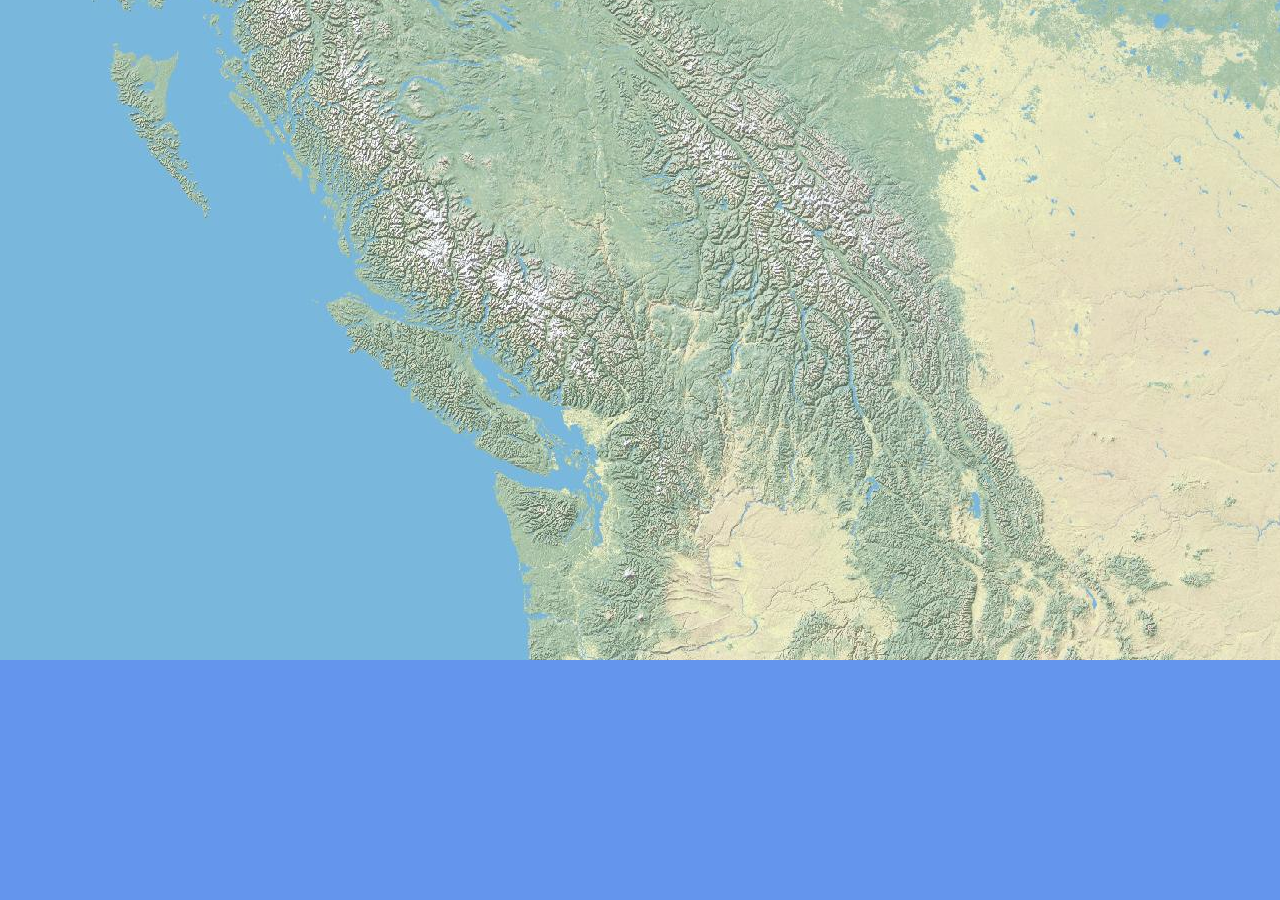
<file: docs/index.html>
<!doctype html>
<html lang="en">
    <head>
        <meta charset="UTF-8" />
        <meta name="viewport" content="width=device-width, initial-scale=1.0" />
        <title>Zoomies POC</title>
      <script type="module" crossorigin src="./assets/tomplate.js"></script>
      <link rel="stylesheet" crossorigin href="./assets/tomplate.css">
    </head>
    <body>
        <div class="img-clipper">
            <img src="img/map.jpg" class="img-zoomies" />
        </div>

    </body>
</html>
</file>
<file: docs/assets/tomplate.css>
body{background-color:#6495ed;margin:0}.img-clipper{overflow:hidden;width:1400px;height:660px}.img-zoomies{margin:auto;animation:zoom-in-zoom-out 8s ease infinite}@keyframes zoom-in-zoom-out{0%{scale:100%}50%{scale:200%}to{scale:100%}}
</file>
